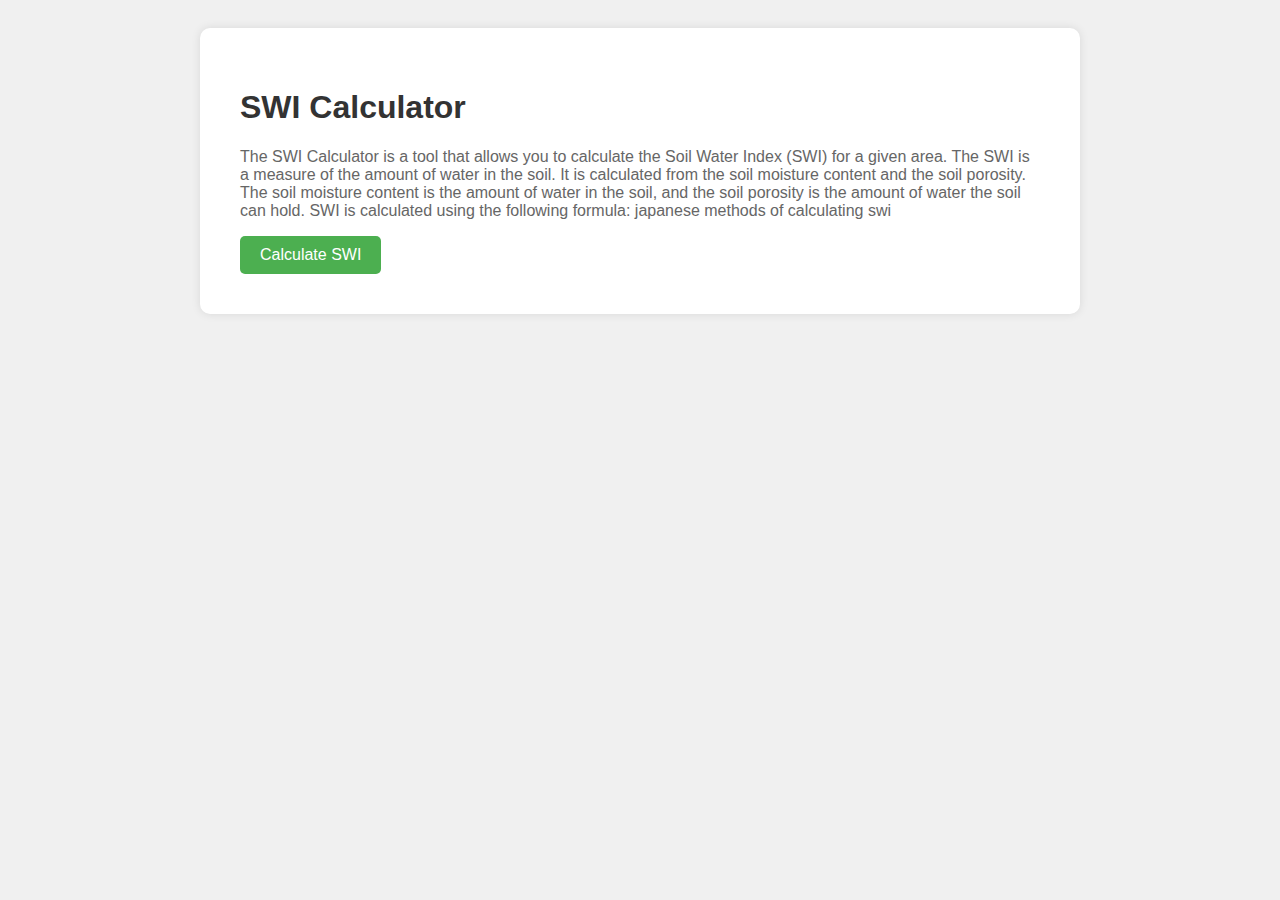
<file: templates/landing.html>
<!DOCTYPE html>
<html>
  <head>
    <title>My Beautiful Landing Page</title>
    <!-- Add your CSS and JavaScript files or inline code here -->
    <style>
      /* CSS styles for your landing page */
      body {
        font-family: Arial, sans-serif;
        background-color: #f0f0f0;
        padding: 20px;
      }

      .container {
        max-width: 800px;
        margin: 0 auto;
        background-color: #fff;
        padding: 40px;
        border-radius: 10px;
        box-shadow: 0 0 10px rgba(0, 0, 0, 0.1);
      }

      h1 {
        color: #333;
      }

      p {
        color: #666;
      }

      .button {
        display: inline-block;
        background-color: #4caf50;
        color: white;
        padding: 10px 20px;
        text-align: center;
        text-decoration: none;
        border-radius: 5px;
      }
    </style>
  </head>
  <body>
    <div class="container">
      <!-- some info about swi -->
      <h1>SWI Calculator</h1>
      <p>
        The SWI Calculator is a tool that allows you to calculate the Soil Water
        Index (SWI) for a given area. The SWI is a measure of the amount of
        water in the soil. It is calculated from the soil moisture content and
        the soil porosity. The soil moisture content is the amount of water in
        the soil, and the soil porosity is the amount of water the soil can
        hold. SWI is calculated using the following formula: japanese methods of
        calculating swi
      </p>
      <!-- button to upload page -->
      <a class="button" href="/upload">Calculate SWI</a>
      <!-- <a class="button" href="/upload">Upload More</a> -->
    </div>
  </body>
</html>
</file>
